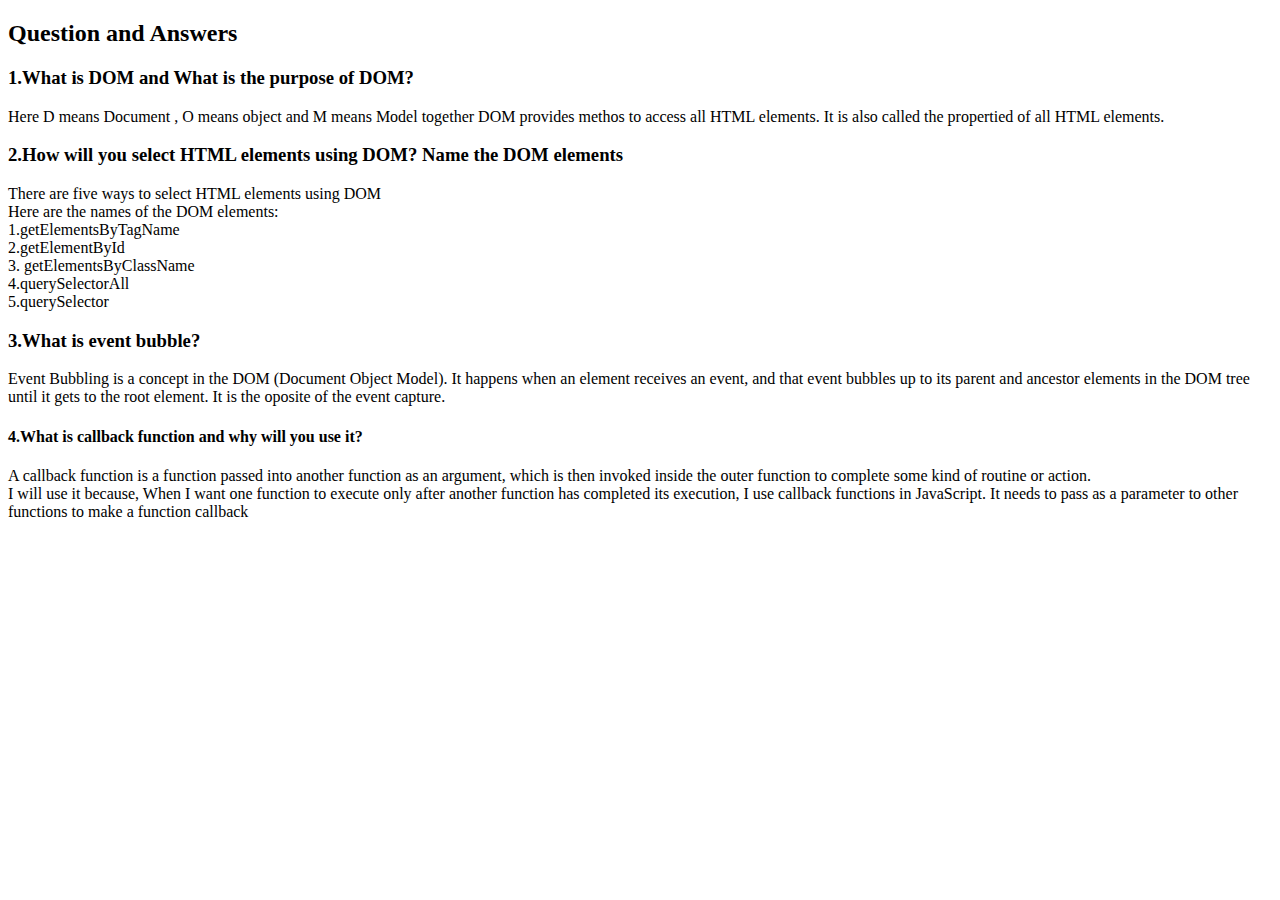
<file: quesAns.html>
<!DOCTYPE html>
<html lang="en">
<head>
    <meta charset="UTF-8">
    <meta http-equiv="X-UA-Compatible" content="IE=edge">
    <meta name="viewport" content="width=device-width, initial-scale=1.0">
    <title>Some Questions Answering</title>
    
</head>
<body>
     <h2>Question and Answers</h2>
    <h3>1.What is DOM and What is the purpose of DOM? <br></h3>
    <p> Here D means Document , O means object and M means Model together DOM provides methos to access all HTML elements. It is also called the propertied of all HTML elements. </p>

    <h3>2.How will you select HTML elements using DOM? Name the DOM elements <br></h3>
    <p> There are five ways to select HTML elements using DOM <br>
    Here are the names of the DOM elements: <br>    
    1.getElementsByTagName <br>
    2.getElementById <br>
    3. getElementsByClassName <br>
    4.querySelectorAll <br>
    5.querySelector </p>
    
    <h3>3.What is event bubble? <br></h3>
    <p>Event Bubbling is a concept in the DOM (Document Object Model). It happens when an element receives an event, and that event bubbles up to its parent and ancestor elements in the DOM tree until it gets to the root element. It is the oposite of the event capture.</p>
    <h4>4.What is callback function and why will you use it? <br></h4>
    <p>A callback function is a function passed into another function as an argument, which is then invoked inside the outer function to complete some kind of routine or action. <br>
    I will use it because,
    When I want one function to execute only after another function has completed its execution, I use callback functions in JavaScript. It needs to pass as a parameter to other functions to make a function callback
    </p>
</body>
</html>
</file>
